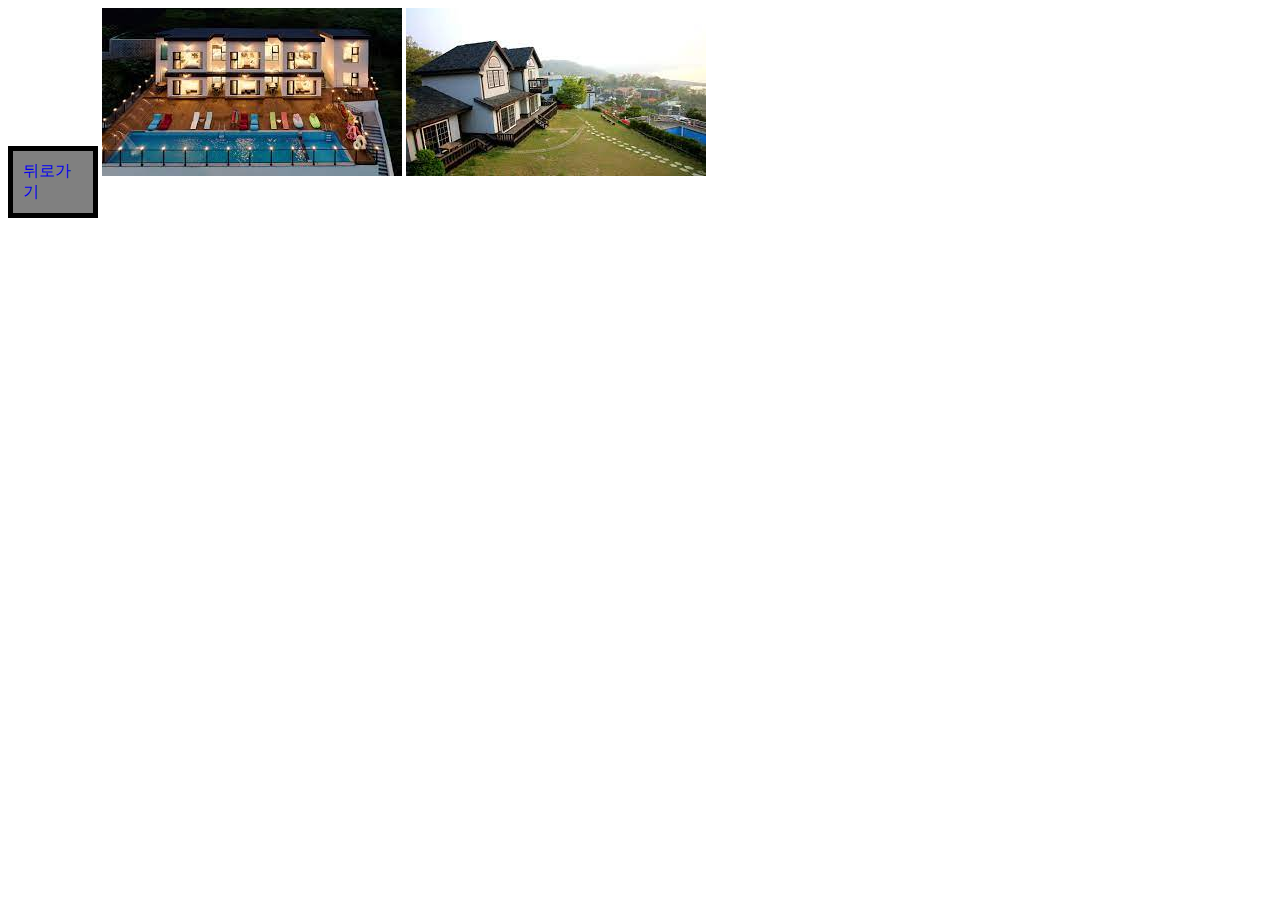
<file: gallery/gallery.html>
<!DOCTYPE html>
<html>
  <head>
    <meta charset="UTF-8" />
    <link rel="stylesheet" type="text/css" href="gallery.css">
  </head>

  <body>
    <a href="../index.html"> 뒤로가기 </a>
    <img src="../background2.jpeg">
    <img src="../background.jpeg">
  </body>
</html>
</file>
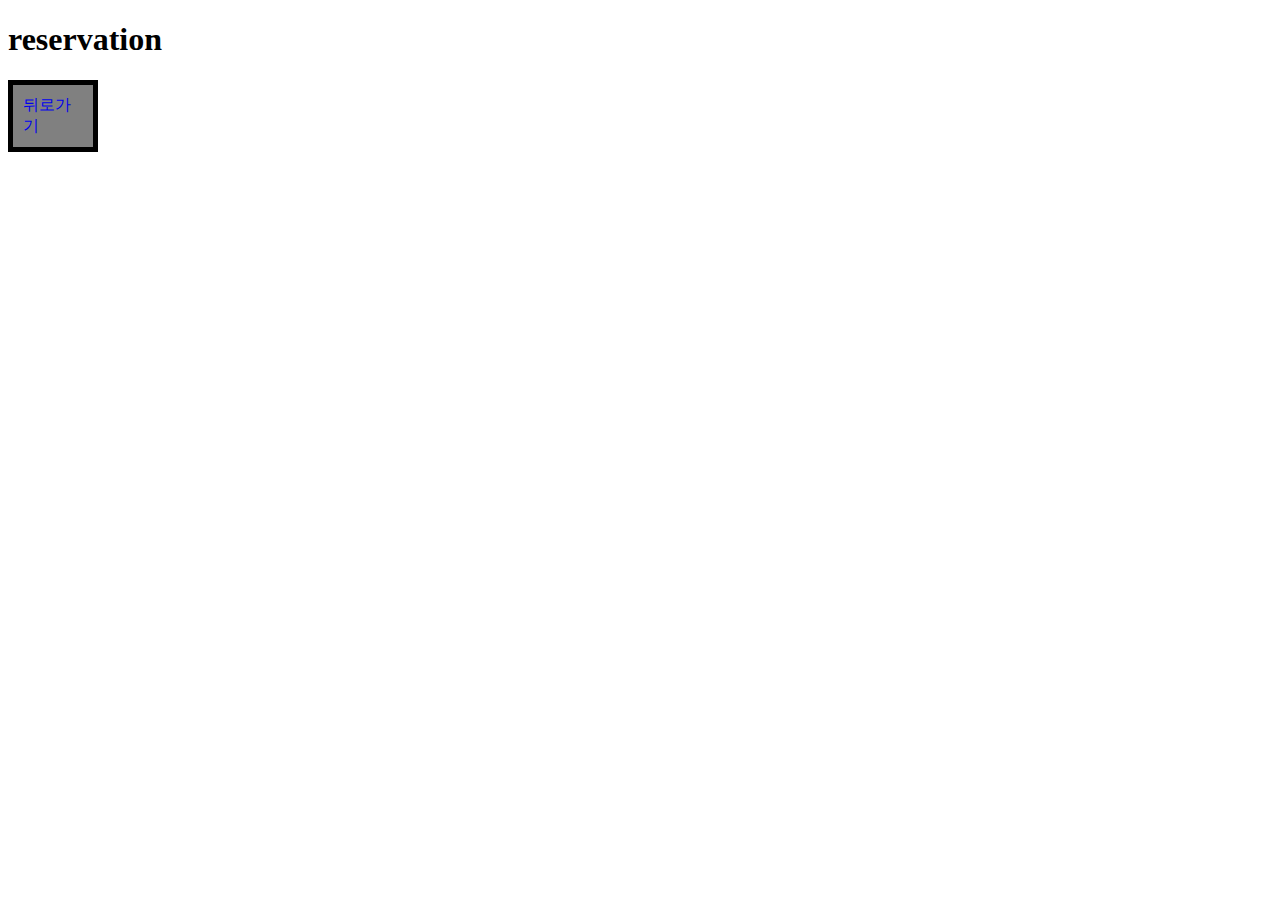
<file: reservation/reservation.html>
<!DOCTYPE html>

<html>
<head>
    <h1>reservation</h1>
    <link rel="stylesheet" type="text/css" href="reservation.css">
</head>

<body>
    <a href="../index.html"> 뒤로가기 </a>
<script src="reservation.js"></script>

</body>
</html>
</file>
<file: gallery/gallery.css>
a {
    width: 60px;
    border: 5px solid black;
    padding: 10px;
    text-decoration: none;
    display: inline-flex;
    background-color: gray;
}
</file>
<file: reservation/reservation.css>
a {
  width: 60px;
  border: 5px solid black;
  padding: 10px;
  text-decoration: none;
  display: inline-flex;
  background-color: gray;
}
</file>
